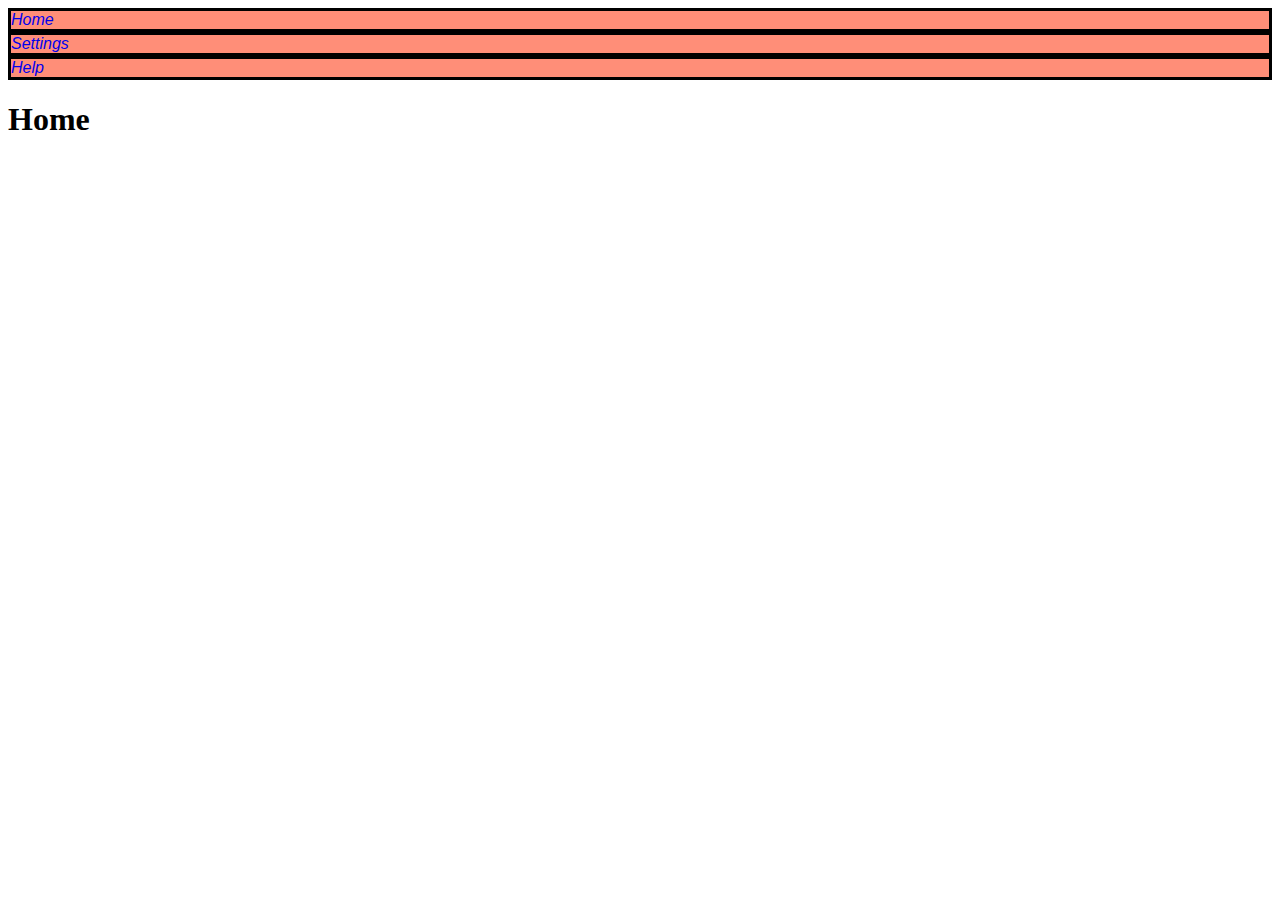
<file: index.html>
<!DOCTYPE html>
<html>
  <head>
    <title>Tabs</title>
    <meta charset="UTF-8">
    <link rel="stylesheet" type="text/css" href="tabs.css" />
  </head>
  <body>
    <nav>
      <div class="nav">
      <a class="navigation" href="index.html">Home</a>
      </div>

      <div class="nav">
       <a class="navigation" href="settings.html">Settings</a>
      </div>

      <div class="nav">
        <a class="navigation" href="help.html">Help</a>


      </div>
    </nav>
    <h1>Home</h1>
  </body>
</html>
</file>
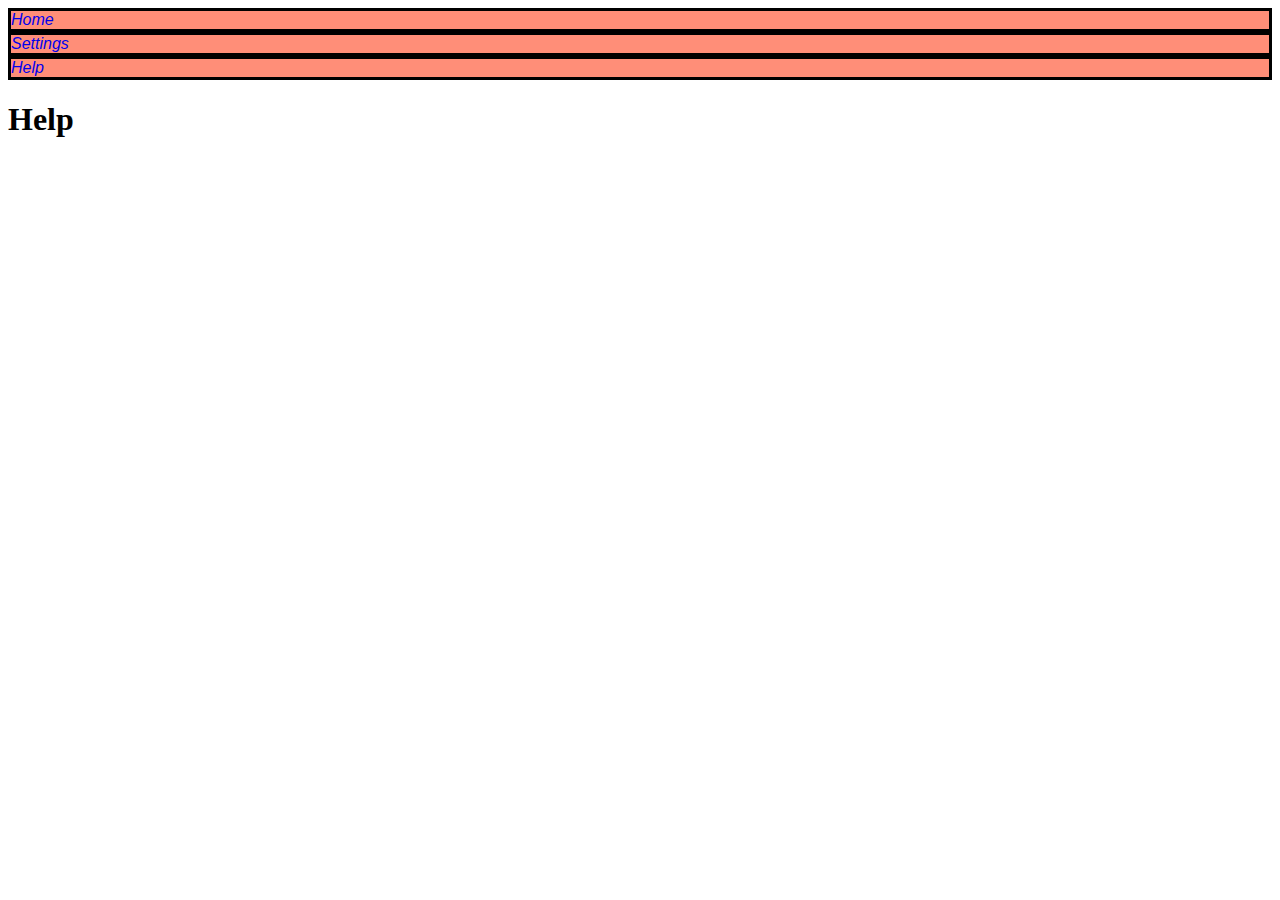
<file: help.html>
<!DOCTYPE html>
<html>
  <head>
    <title>Tabs</title>
    <meta charset="UTF-8">
    <link rel="stylesheet" type="text/css" href="tabs.css" />
  </head>
  <body>
    <nav>
      <div class="nav">
      <a class="navigation" href="index.html">Home</a>
      </div>

      <div class="nav">
       <a class="navigation" href="settings.html">Settings</a>
      </div>

      <div class="nav">
        <a class="navigation" href="help.html">Help</a>
      </div>
    </nav>
    <h1>Help</h1>
  </body>
</html>
</file>
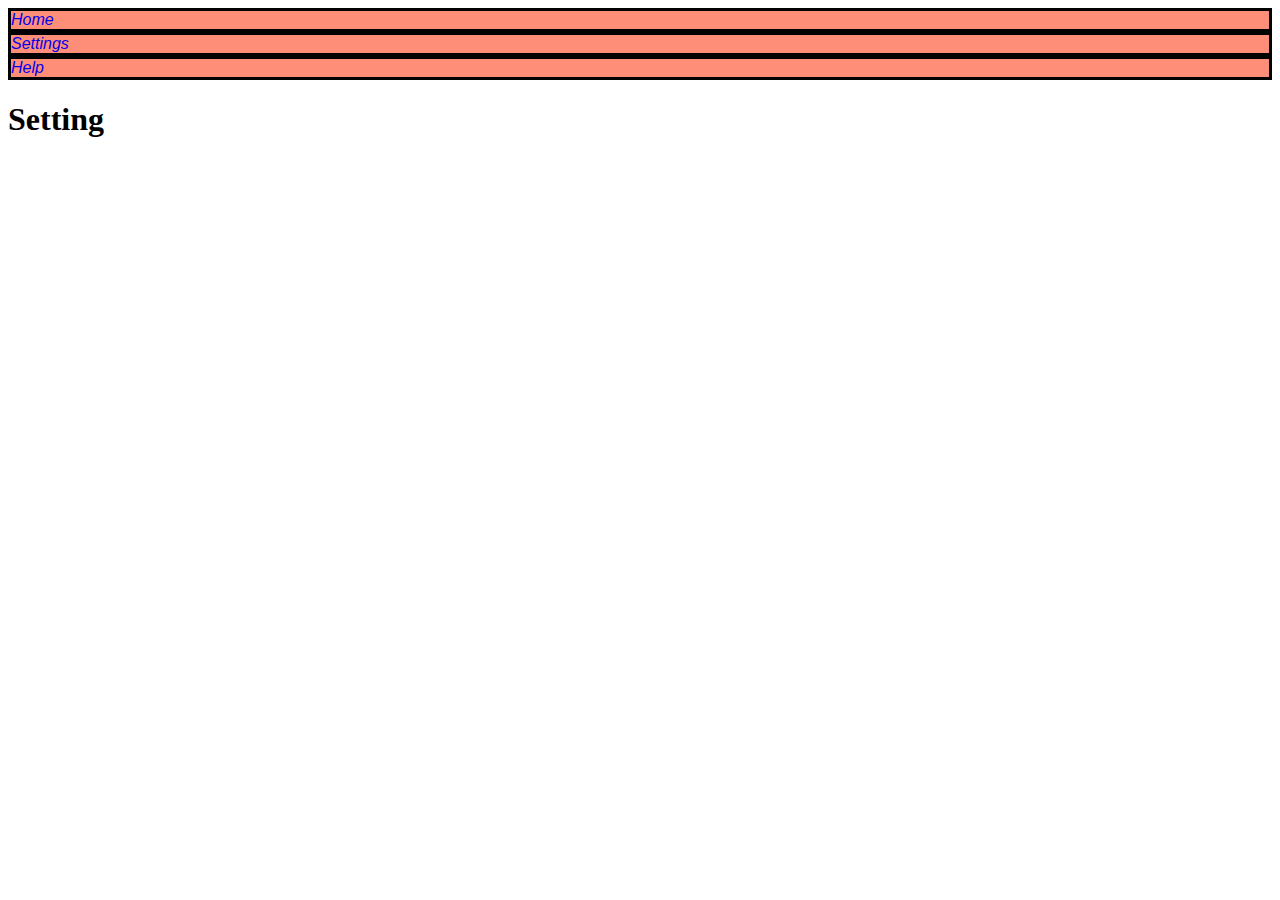
<file: settings.html>
<!DOCTYPE html>
<html>
  <head>
    <title>Tabs</title>
    <meta charset="UTF-8">
    <link rel="stylesheet" type="text/css" href="tabs.css" />
  </head>
  <body>
    <nav>
      <div class="nav">
      <a class="navigation" href="index.html">Home</a>
      </div>

      <div class="nav">
       <a class="navigation" href="settings.html">Settings</a>
      </div>

      <div class="nav">
        <a class="navigation" href="help.html">Help</a>
      </div>
    </nav>
    <h1>Setting</h1>
  </body>
</html>
</file>
<file: tabs.css>
.nav{
  background-color: rgb(255, 142, 120);
   border-style: solid;

}

a.navigation:hover{
text-decoration: none;
  background-color: yellow;
  color: red;
}

a.navigation{
  text-decoration: none;
  font-family: Impact, Charcoal, sans-serif;
  font-style: italic;
}
</file>
